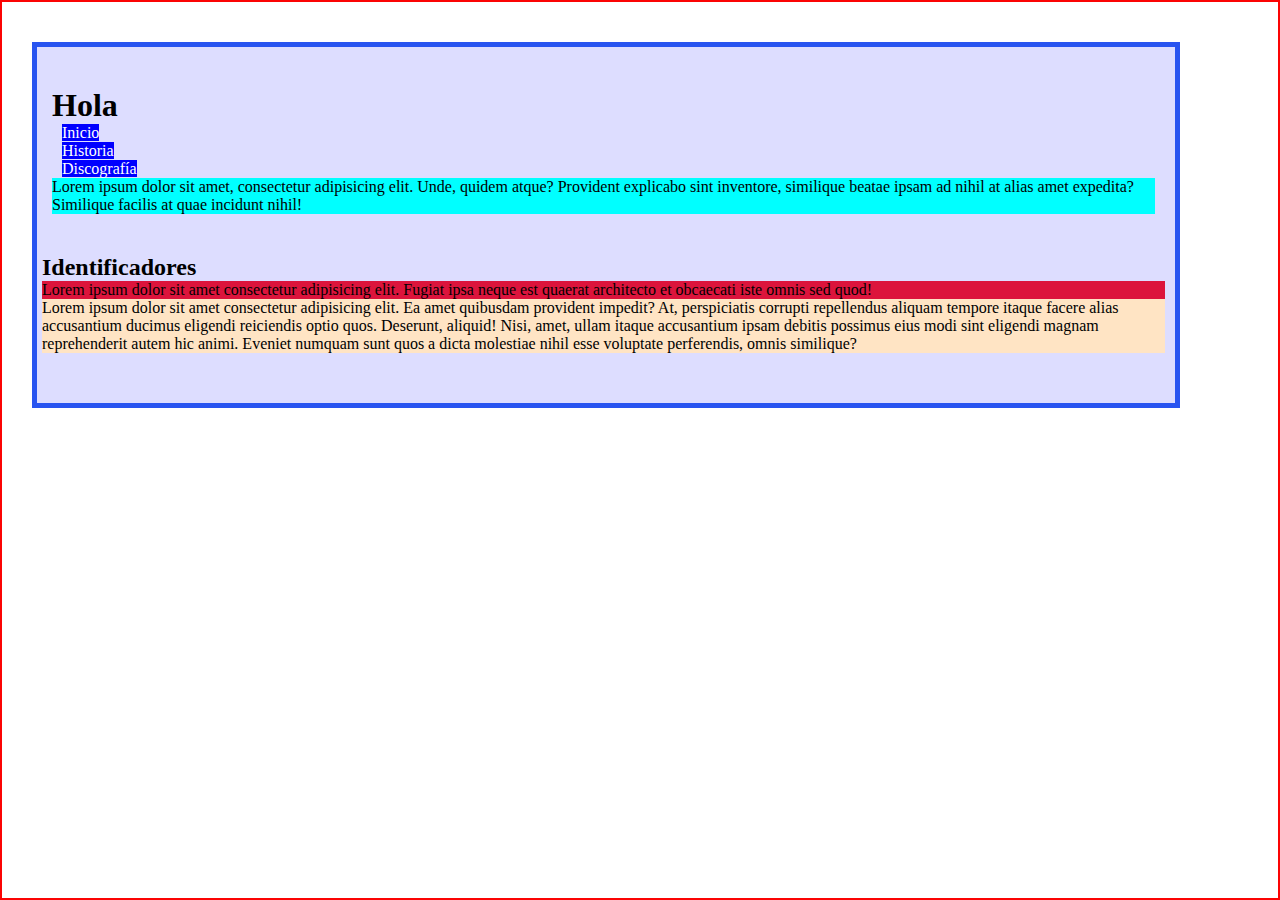
<file: index.html>
<!DOCTYPE html>
<html lang="en">
<head>
	<meta charset="UTF-8">
	<meta name="viewport" content="width=device-width, initial-scale=1.0">
	<link rel="stylesheet" href="styles/style.css">
	<title>BoxModel</title>
</head>
<body>
	<main> 
		<header>
			<h1>Hola</h1>
			<nav>
				<ul>
					<li><a href="index.html">Inicio</a></li>
					<li><a href="pages/historia.html">Historia</a></li>
					<li><a href="pages/discos.html">Discografía</a></li>
				</ul>
			</nav>
			<p class="parrafoUno">Lorem ipsum dolor sit amet, consectetur adipisicing elit. Unde, quidem atque? Provident explicabo sint inventore, similique beatae ipsam ad nihil at alias amet expedita? Similique facilis at quae incidunt nihil!</p>
		</header>
		<section>
			<h2 class="ninguna">Identificadores</h2>
			<p class="parrafoUno">Lorem ipsum dolor sit amet consectetur adipisicing elit. Fugiat ipsa neque est quaerat architecto et obcaecati iste omnis sed quod!</p>
			<p id="parrafoSolo">Lorem ipsum dolor sit amet consectetur adipisicing elit. Ea amet quibusdam provident impedit? At, perspiciatis corrupti repellendus aliquam tempore itaque facere alias accusantium ducimus eligendi reiciendis optio quos. Deserunt, aliquid! Nisi, amet, ullam itaque accusantium ipsam debitis possimus eius modi sint eligendi magnam reprehenderit autem hic animi. Eveniet numquam sunt quos a dicta molestiae nihil esse voluptate perferendis, omnis similique?</p>
		</section>
	</main>
</body>
</html>
</file>
<file: styles/style.css>
*{
	box-sizing: border-box;
	margin: 0;
	padding: 0;
}

body{
	width: 100%;
	height: 100vh;
	border: 2px solid rgb(251, 4, 4);
}

main{
	width: 90%;
	background-color: rgb(221, 221, 255);
	margin: 40px 20px 30px 30px;
	padding: 20px 10px 30px 5px;
	border: 5px solid rgb(40, 84, 240);
}

header{
	padding: 20px 10px;
}

header p{
	background-color: chartreuse;
}

section{
	margin: 20px 0;
}

section p.parrafoUno{
	background-color: crimson;
}

.parrafoUno{
	background-color: aqua;
}

#parrafoSolo{
	background-color: bisque;
}

li{
	list-style: none;
}

a{
	background-color: blue;
	color: white;
	margin: 10px;
	text-decoration: none;
}
</file>
